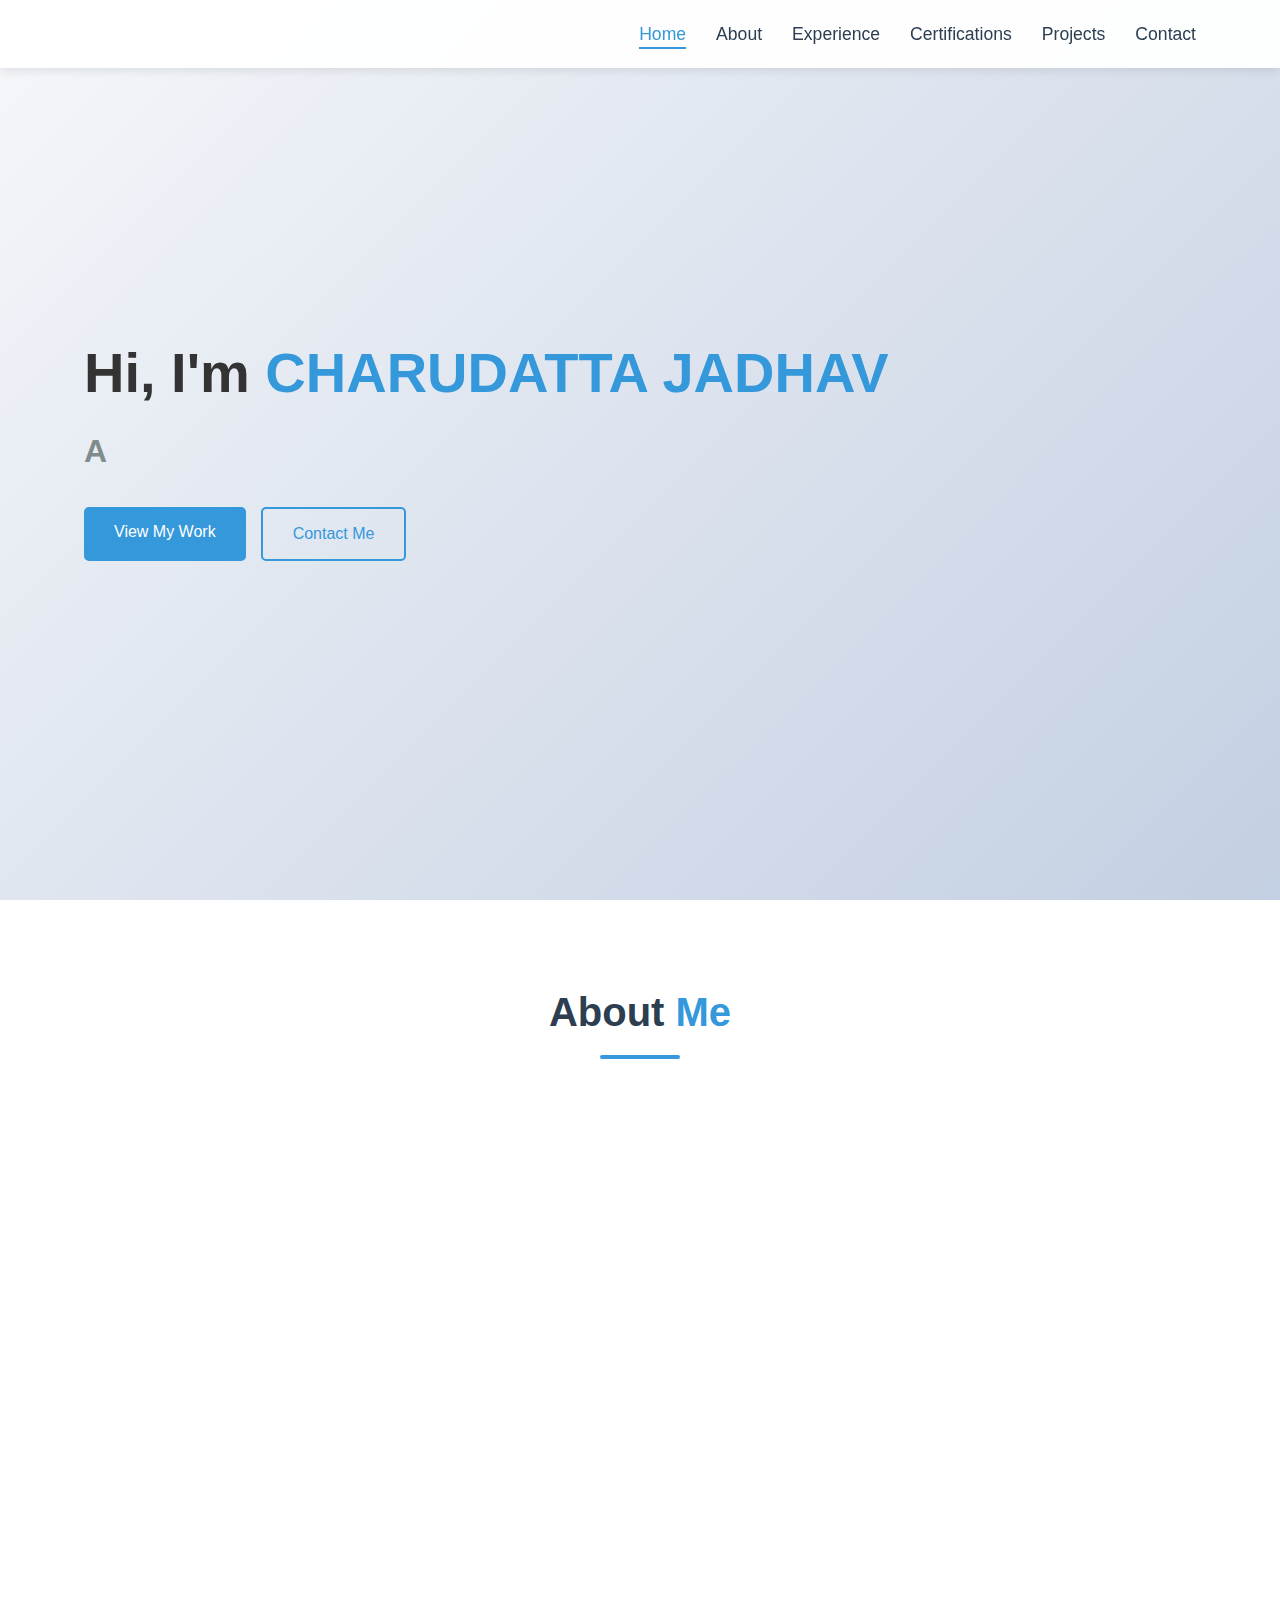
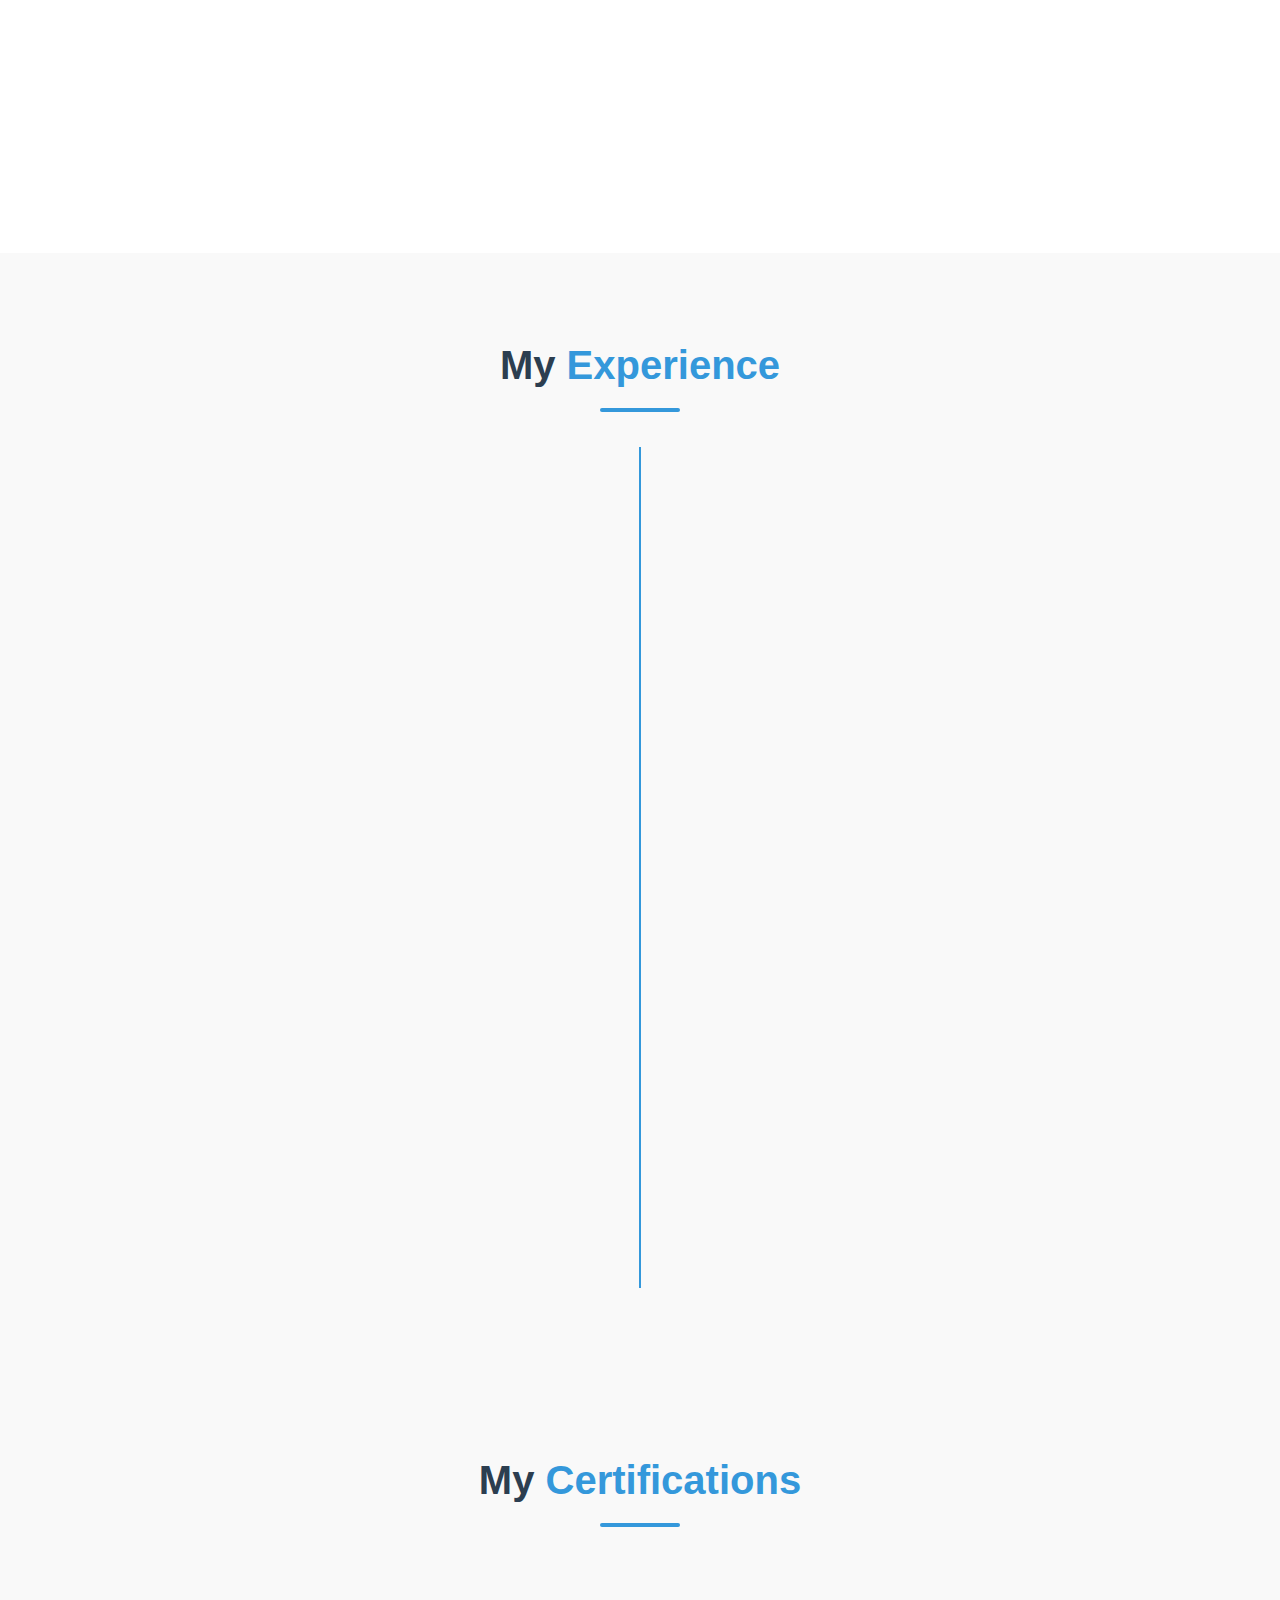
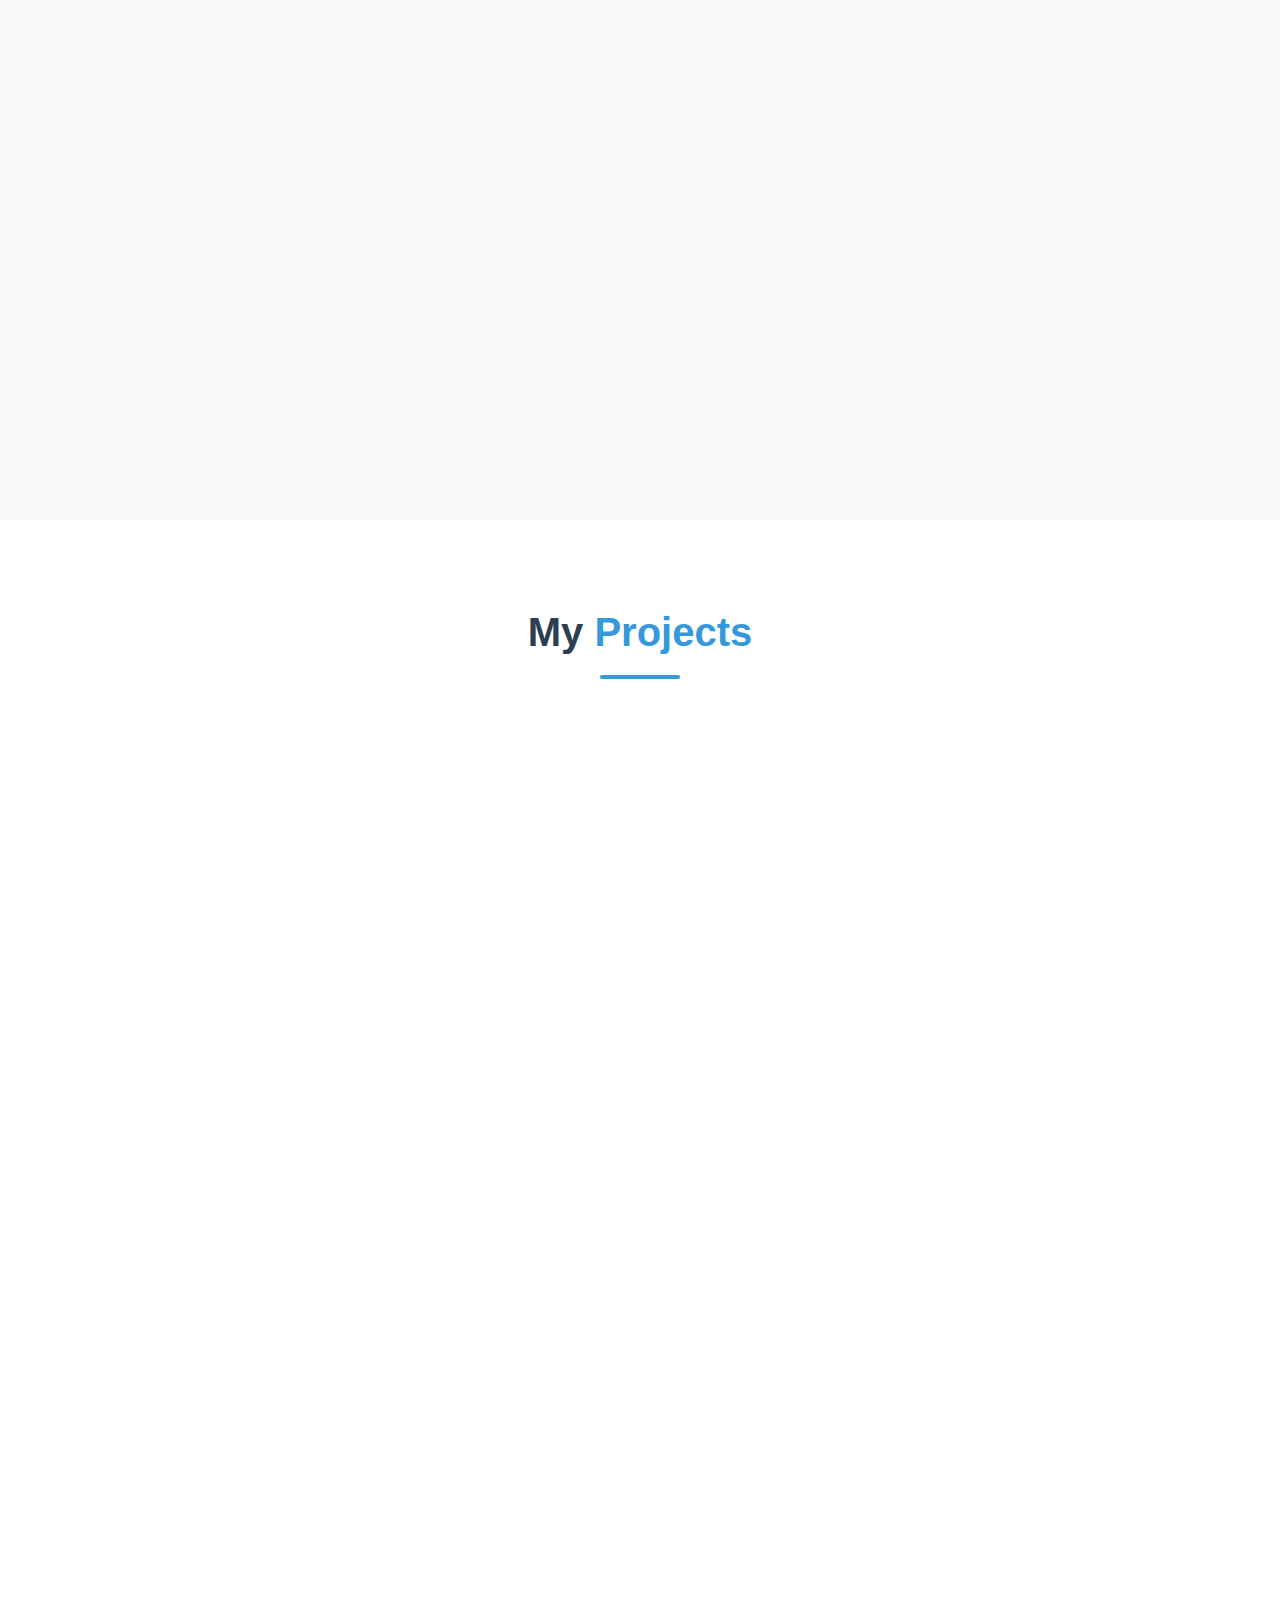
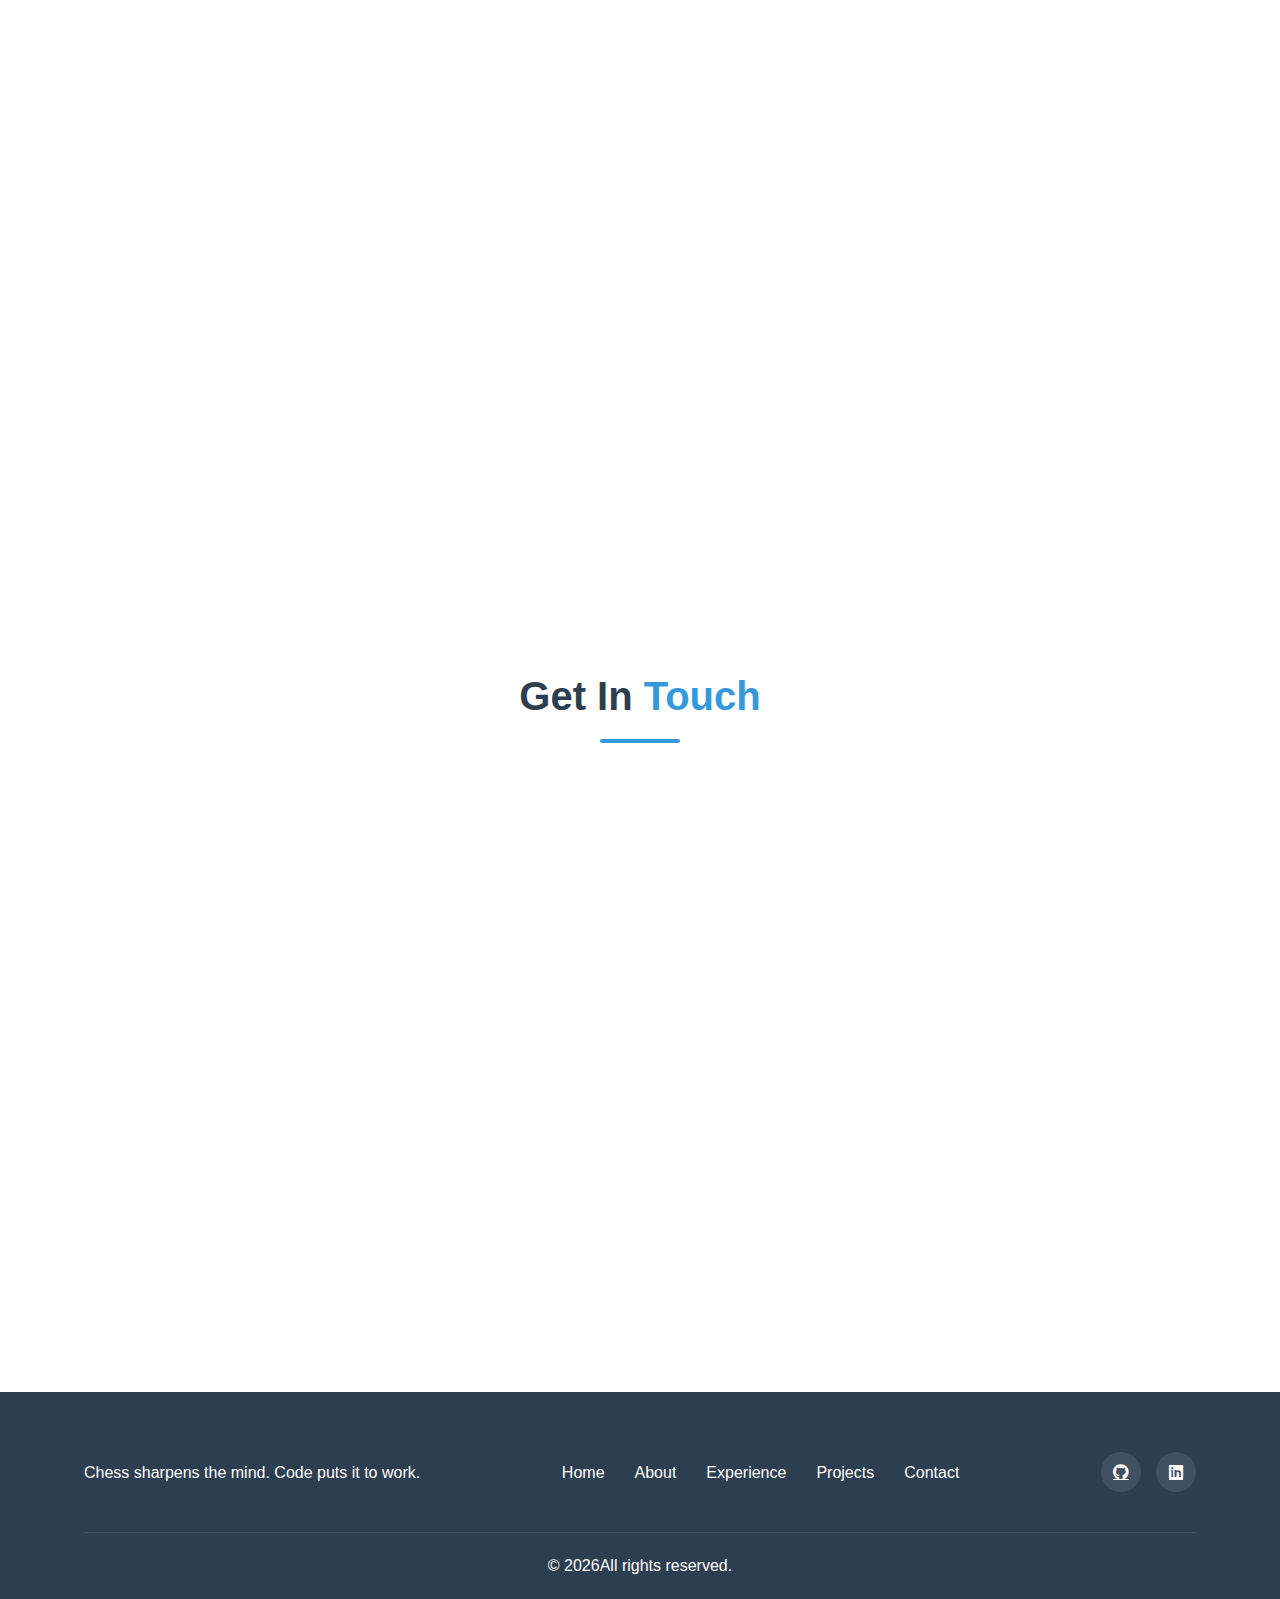
<file: index.html>
<!DOCTYPE html>
<html lang="en">

<head>
  <meta charset="UTF-8">
  <meta name="viewport" content="width=device-width, initial-scale=1.0">
  <title>CJ Portfolio</title>
  <link rel="stylesheet" href="https://cdnjs.cloudflare.com/ajax/libs/font-awesome/6.4.0/css/all.min.css">
  <link rel="stylesheet" href="home.css">
</head>

<body>
  <!-- Header/Navbar -->
  <header>
    <div class="container">
      <nav>
        <div class="logo">
          <a href="#home"></a>
        </div>
        <ul class="nav-links">
          <li><a href="#home" class="active">Home</a></li>
          <li><a href="#about">About</a></li>
          <li><a href="#experience">Experience</a></li>
          <li><a href="#certifications">Certifications</a></li>
          <li><a href="#projects">Projects</a></li>
          <li><a href="#contact">Contact</a></li>
        </ul>
        <div class="hamburger">
          <div class="line"></div>
          <div class="line"></div>
          <div class="line"></div>
        </div>
      </nav>
    </div>
  </header>

  <!-- Hero Section -->
  <section id="home" class="hero">
    <div class="container">
      <div class="hero-content">
        <h1 class="animate">Hi, I'm <span class="highlight">CHARUDATTA JADHAV</span></h1>
        <h2 class="animate">A <span class="typing"></span></h2>
        <p class="animate"></p>
        <div class="cta animate">
          <a href="#projects" class="btn">View My Work</a>
          <a href="#contact" class="btn btn-outline">Contact Me</a>
        </div>
      </div>
      <!-- <div class="hero-image animate">
                <img src="" alt="Profile Image">
            </div> -->
    </div>
  </section>

  <!-- About Section -->
  <section id="about" class="section about">
    <div class="container">
      <h2 class="section-title">About <span class="highlight">Me</span></h2>
      <div class="about-content">
        <div class="about-image">
          <img src="./ian-dooley-DJ7bWa-Gwks-unsplash.jpg" alt="About Image" class="animate">
        </div>
        <div class="about-text">
          <h3 class="animate">Who am I?</h3>
          <p class="animate">I started my career as an intern and gradually grew into a Microsoft Dynamics 365
            Developer, gaining hands-on experience with Power Platform, Model-Driven Apps, and CRM automation. I've
            worked on power pages portal, field dependency tools, and process flows that improve real business outcomes.
            When I'm not coding, you’ll find me playing chess or enjoying a good book with a cup of coffee.</p>

          <div class="skills animate">
            <h4>My Skills</h4>
            <div class="skill-tags">
              <span>HTML</span>
              <span>CSS</span>
              <span>JavaScript</span>
              <span>PowerApps</span>
              <span>Integration</span>
              <span>Flows</span>
              <span>CRM</span>
              <span>Python</span>
              <span>Git</span>
              <span>Power Pages</span>
            </div>
          </div>

          <div class="about-info animate">
            <div class="info-item">
              <span>Name:</span>
              <p>Charudatta Jadhav</p>
            </div>
            <div class="info-item">
              <span>Email:</span>
              <p>charudattajadhav009@gmail.com</p>
            </div>
            <div class="info-item">
              <span>From:</span>
              <p>Pune, India</p>
            </div>
          </div>

          <div class="social-links animate">
            <a href="https://github.com/Charudatta009"><i class="fab fa-github"></i></a>
            <a href="https://www.linkedin.com/in/charudatta-jadhav/"><i class="fab fa-linkedin"></i></a>
          </div>
        </div>
      </div>
    </div>
  </section>

  <!-- Experience Section -->
  <section id="experience" class="section experience">
    <div class="container">
      <h2 class="section-title">My <span class="highlight">Experience</span></h2>
      <div class="timeline">
        <div class="timeline-item animate">
          <div class="timeline-date">Jul,2024 - Present</div>
          <div class="timeline-content">
            <h3>Power Platform Developer</h3>
            <h4>Thutech Infosystem</h4>
            <p>Started working as a Microsoft Dynamics 365 Developer, where I build real-time business solutions using
              Model-Driven Apps, Power Automate, and CRM customizations. My focus is on streamlining processes and
              enhancing user experience.</p>
          </div>
        </div>

        <div class="timeline-item animate">
          <div class="timeline-date">Jan,2024 - Jun,2024</div>
          <div class="timeline-content">
            <h3>Intern</h3>
            <h4>Thutech Infosystem</h4>
            <p>I began my career as an intern at Thutech Infosystem, where I worked on Salesforce development—building
              custom objects, workflows, and Lightning components. This sparked my interest in CRM platforms, leading me
              to grow into a Microsoft Dynamics 365 Developer.</p>
          </div>
        </div>

      </div>
    </div>
  </section>

  <!-- Certification section -->
  <section id="certifications" class="section certifications">
    <div class="container">
      <h2 class="section-title">My <span class="highlight">Certifications</span></h2>
      <div class="certifications-grid">
        <div class="certification-card animate">
          <div class="certification-image">
            <img
              src="./MB-910+Badge.png"
              alt="Certification 1">
          </div>
          <div class="certification-info">
            <h3>Microsoft Dynamics 365 Fundamentals (CRM)</h3>
            <p>Issued by: Microsoft</p>
            <p>Date: May 2025</p>
            <div class="certification-links">
              <a href="https://learn.microsoft.com/api/credentials/share/en-us/CharudattaJadhav-7124/7402216832176B64?sharingId=BC341EDD19B42BDF" class="btn btn-small">View Certificate</a>
              <!-- <a href="#" class="btn btn-small btn-outline">Verify</a> -->
            </div>
          </div>
        </div>
        <div class="certification-card animate">
          <div class="certification-image">
            <img
              src="./courseracert.png"
              alt="Certification 2">
          </div>
          <div class="certification-info">
            <h3>Introduction to Web Development with HTML, CSS and JavaScript</h3>
            <p>Issued by: Coursera</p>
            <p>Date: March 2023</p>
            <div class="certification-links">
              <a href="https://www.coursera.org/account/accomplishments/certificate/KQNHVZM2B5K8" class="btn btn-small">View Certificate</a>
              <!-- <a href="#" class="btn btn-small btn-outline">Verify</a> -->
            </div>
          </div>
        </div>
        <div class="certification-card animate">
          <div class="certification-image">
            <img
              src="./Rangercert.png"
              alt="Certification 3">
          </div>
          <div class="certification-info">
            <h3>Salesforce Trailhead Ranger</h3>
            <p>Issued by: Salesforce</p>
            <p>Date: June 2024</p>
            <div class="certification-links">
              <a href="https://www.salesforce.com/trailblazer/charudattajadhav" class="btn btn-small">View Certificate</a>
              <!-- <a href="#" class="btn btn-small btn-outline">Verify</a> -->
            </div>
          </div>
        </div>
        <!-- <div class="certification-card animate">
          <div class="certification-image">
            <img
              src="https://images.unsplash.com/photo-1563986768609-322da13575f3?ixlib=rb-4.0.3&ixid=M3wxMjA3fDB8MHxwaG90by1wYWdlfHx8fGVufDB8fHx8fA%3D%3D&auto=format&fit=crop&w=1170&q=80"
              alt="Certification 4">
          </div>
          <div class="certification-info">
            <h3>UI/UX Design</h3>
            <p>Issued by: Google</p>
            <p>Date: September 2023</p>
            <div class="certification-links">
              <a href="#" class="btn btn-small">View Certificate</a>
              <a href="#" class="btn btn-small btn-outline">Verify</a>
            </div>
          </div>
        </div> -->
      </div>
    </div>
  </section>

  <!-- Projects Section -->
  <section id="projects" class="section projects">
    <div class="container">
      <h2 class="section-title">My <span class="highlight">Projects</span></h2>
      <div class="projects-grid">
        <div class="project-card animate">
          <div class="project-image">
            <img src="./MSD.png" alt="Project 1">
          </div>
          <div class="project-info">
            <h3>Support Portal</h3>
            <p>Developed a Support Portal using Power Pages for internal users to efficiently track and manage their
              cases, fully integrated with Dynamics 365. The portal significantly streamlined operations—especially for
              immediate roadside assistance—reducing manual effort by up to 60% and enabling agents to take action in
              real time with improved responsiveness.</p>
            <div class="project-tech">
              <span>HTML</span>
              <span>CSS</span>
              <span>JvaScript</span>
              <span>VS Code</span>
              <span>Dynamics Flows</span>
              <span>Power Pages Management</span>
              <span>Azure AD Authentication</span>
            </div>
            <div class="project-links">
<!--               <a href="#" class="btn btn-small">Live Demo</a> -->
              <a href="https://github.com/Charudatta009/Dynamics-365-Support-Portal/tree/main" class="btn btn-small btn-outline">Code</a>
            </div>
          </div>
        </div>
        <div class="project-card animate">
                    <div class="project-image">
                        <img src="./Screenshot 2025-05-28 220459.png" alt="Project 3">
                    </div>
                    <div class="project-info">
                        <h3>Dynamics 365 Sales Cloud Greenfield Deployment</h3>
                        <p>Designed and implemented a complete sales process with a customized UI and automated workflows, including two-way sync with Microsoft Teams and Outlook, and 8x8 integration for seamless calling.
                          Customized the lead-to-opportunity-to-quote pipeline using Business Process Flows and stage-specific automation rules to streamline sales activities.
                        </p>
                        <div class="project-tech">
                            <span>Flows</span>
                            <span>PowerApps</span>
                            <span>Microsoft Dynamics 365</span>
                            <span>CRM</span>
                            <span>UI Customisation</span>
                        </div>
                        <div class="project-links">
                            <a href="#contact" class="btn btn-small">Leave message to know more</a>
<!--                             <a href="#" class="btn btn-small btn-outline">Code</a> -->
                        </div>
                    </div>
                </div>
                <div class="project-card animate">
                    <div class="project-image">
                        <img src="./image.png" alt="Project 4">
                    </div>
                    <div class="project-info">
                        <h3>Voice To Case Generator MSD-365</h3>
                        <p> Voice-to-Case Generator for Microsoft Dynamics 365 A voice-based customer service automation tool that listens to a user's speech, analyzes the sentiment, and creates a Case in Dynamics 365.</p>
                        <div class="project-tech">
                            <span>HTML5</span>
                            <span>CSS3</span>
                            <span>JavaScript</span>
                            <span>Python</span>
                            <span>Flask</span>
                            <span>Render</span>
                            <span>Github Pages</span>
                            <span>Azure OAuth2.0</span>
                            <span>API</span>
                        </div>
                        <div class="project-links">
<!--                             <a href="#" class="btn btn-small">Live Demo</a> -->
                            <a href="https://github.com/Charudatta009/Voice-to-Case-D365" class="btn btn-small btn-outline">Code</a>
                        </div>
                    </div>
                </div>
        <div class="project-card animate">
          <div class="project-image">
            <img src="./weatherApp.png" alt="Project 2">
          </div>
          <div class="project-info">
            <h3>Task Management App</h3>
            <p>During my college days, I built a simple weather app using HTML, CSS, and a public weather API. This
              project introduced me to real-time data fetching and working with external APIs, laying the foundation for
              my interest in web development and dynamic user interfaces.</p>
            <div class="project-tech">
              <span>JavaScript</span>
              <span>API</span>
            </div>
            <div class="project-links">
              <a href="https://charudatta009.github.io/weatherAppproject/" class="btn btn-small">Live Demo</a>
              <a href="https://github.com/Charudatta009/weatherAppproject" class="btn btn-small btn-outline">Code</a>
            </div>
          </div>
        </div>
      </div>
    </div>
  </section>

  <!-- Contact Section -->
  <section id="contact" class="section contact">
    <div class="container">
      <h2 class="section-title">Get In <span class="highlight">Touch</span></h2>
      <div class="contact-content">
        <div class="contact-info animate">
          <h3>Let's Connect</h3>
          <p>I'm interested in good opportunities, especially ambitious for large projects. However, if you have other
            requests or questions, don't hesitate to contact me.</p>

          <div class="contact-details">
            <div class="detail-item">
              <i class="fas fa-envelope"></i>
              <div>
                <h4>Email</h4>
                <p>charudattajadhav009@gmail.com</p>
              </div>
            </div>
            <div class="detail-item">
              <i class="fas fa-phone"></i>
              <div>
                <h4>Phone</h4>
                <p>+91 9325767004</p>
              </div>
            </div>
            <div class="detail-item">
              <i class="fas fa-map-marker-alt"></i>
              <div>
                <h4>Location</h4>
                <p>Pune, India</p>
              </div>
            </div>
          </div>

<!--           <div class="contact-social">
            <h4>Follow Me</h4>
            <div class="social-links">
              <a href="https://github.com/Charudatta009"><i class="fab fa-github"></i></a>
              <a href="https://www.linkedin.com/in/charudatta-jadhav/"><i class="fab fa-linkedin"></i></a>

            </div>
          </div> -->
        </div>

        <div class="contact-form animate">
          <form id="myForm" action="https://formspree.io/f/mjkwqvwk" method="POST">
            <div class="form-group">
              <input type="text" name="name" placeholder="Your Name" required>
            </div>
            <div class="form-group">
              <input type="email" name="email" placeholder="Your Email" required>
            </div>
            <div class="form-group">
              <input type="text" name="subject" placeholder="Subject" required>
            </div>
            <div class="form-group">
              <textarea name="message" placeholder="Your Message" required></textarea>
            </div>
            <button type="submit" class="btn">Send Message</button>
          </form>
          <div id="form-status"></div>
        </div>
      </div>
    </div>
  </section>

  <!-- Footer -->
  <footer>
    <div class="container">
      <div class="footer-content">
        <div class="footer-logo">
          <a href="#home">Chess sharpens the mind. Code puts it to work.</a>
        </div>
        <div class="footer-links">
          <a href="#home">Home</a>
          <a href="#about">About</a>
          <a href="#experience">Experience</a>
          <a href="#projects">Projects</a>
          <a href="#contact">Contact</a>
        </div>
        <div class="footer-social">
          <a href="https://github.com/Charudatta009"><i class="fab fa-github"></i></a>
          <a href="https://www.linkedin.com/in/charudatta-jadhav/"><i class="fab fa-linkedin"></i></a>

        </div>
      </div>
      <div class="footer-bottom">
        <p>&copy; <span id="year"></span>All rights reserved.</p>
      </div>
    </div>
  </footer>

  <!-- Back to Top Button -->
  <a href="#home" class="back-to-top" title="Go to top">
    <i class="fas fa-arrow-up"></i>
  </a>

  <script src="home.js"></script>
</body>

</html>
</file>
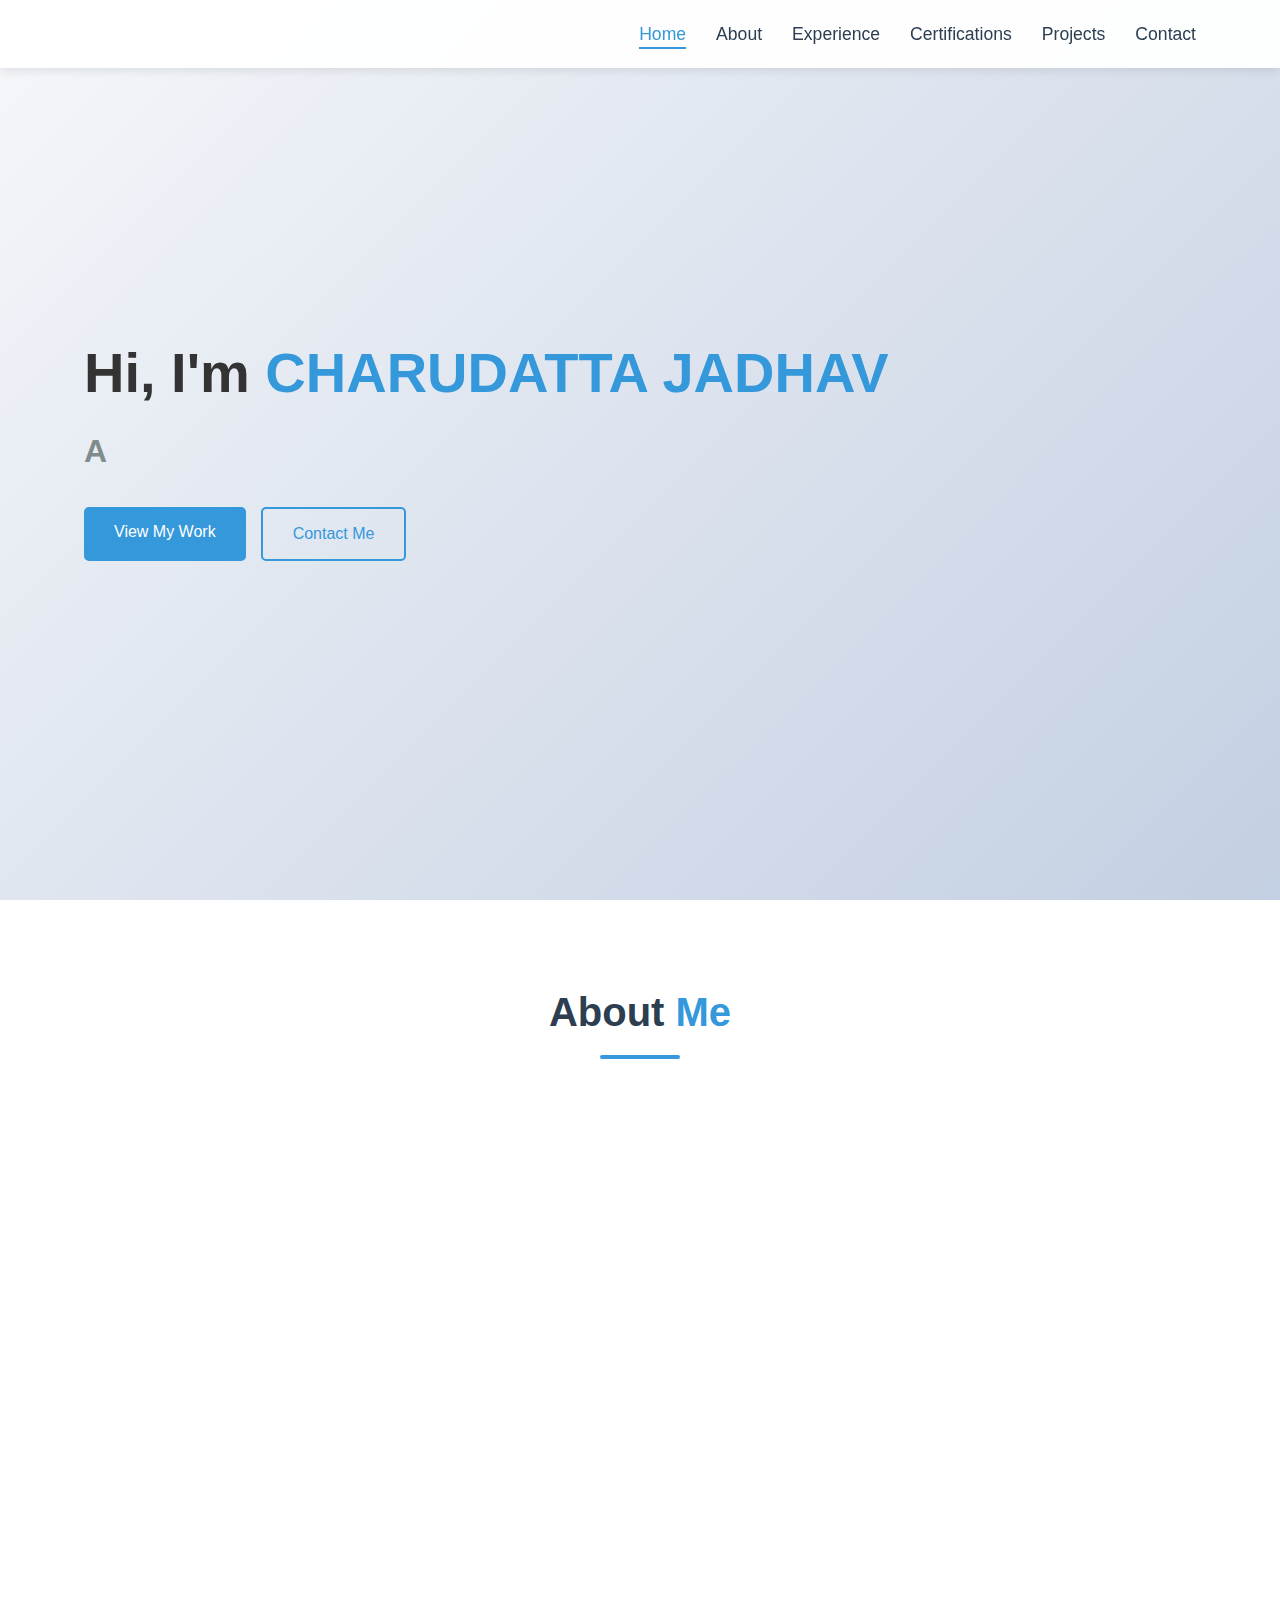
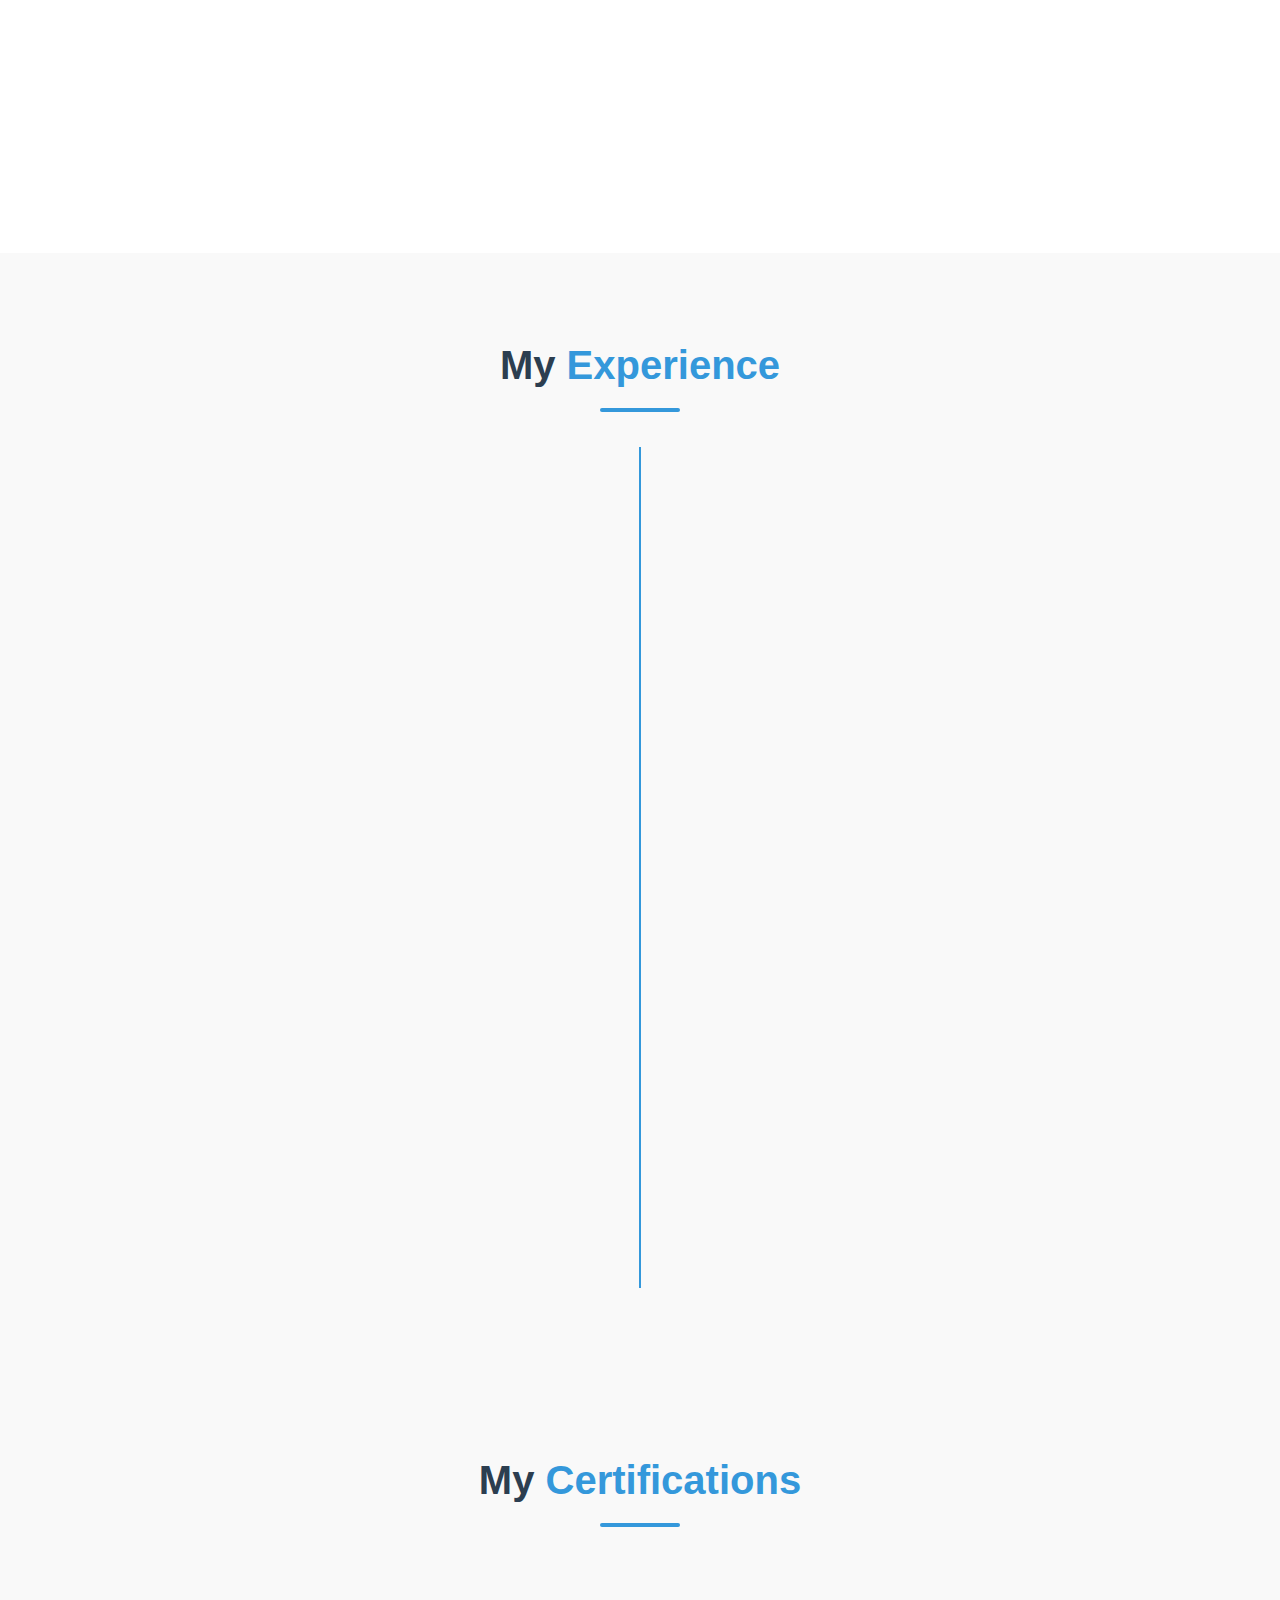
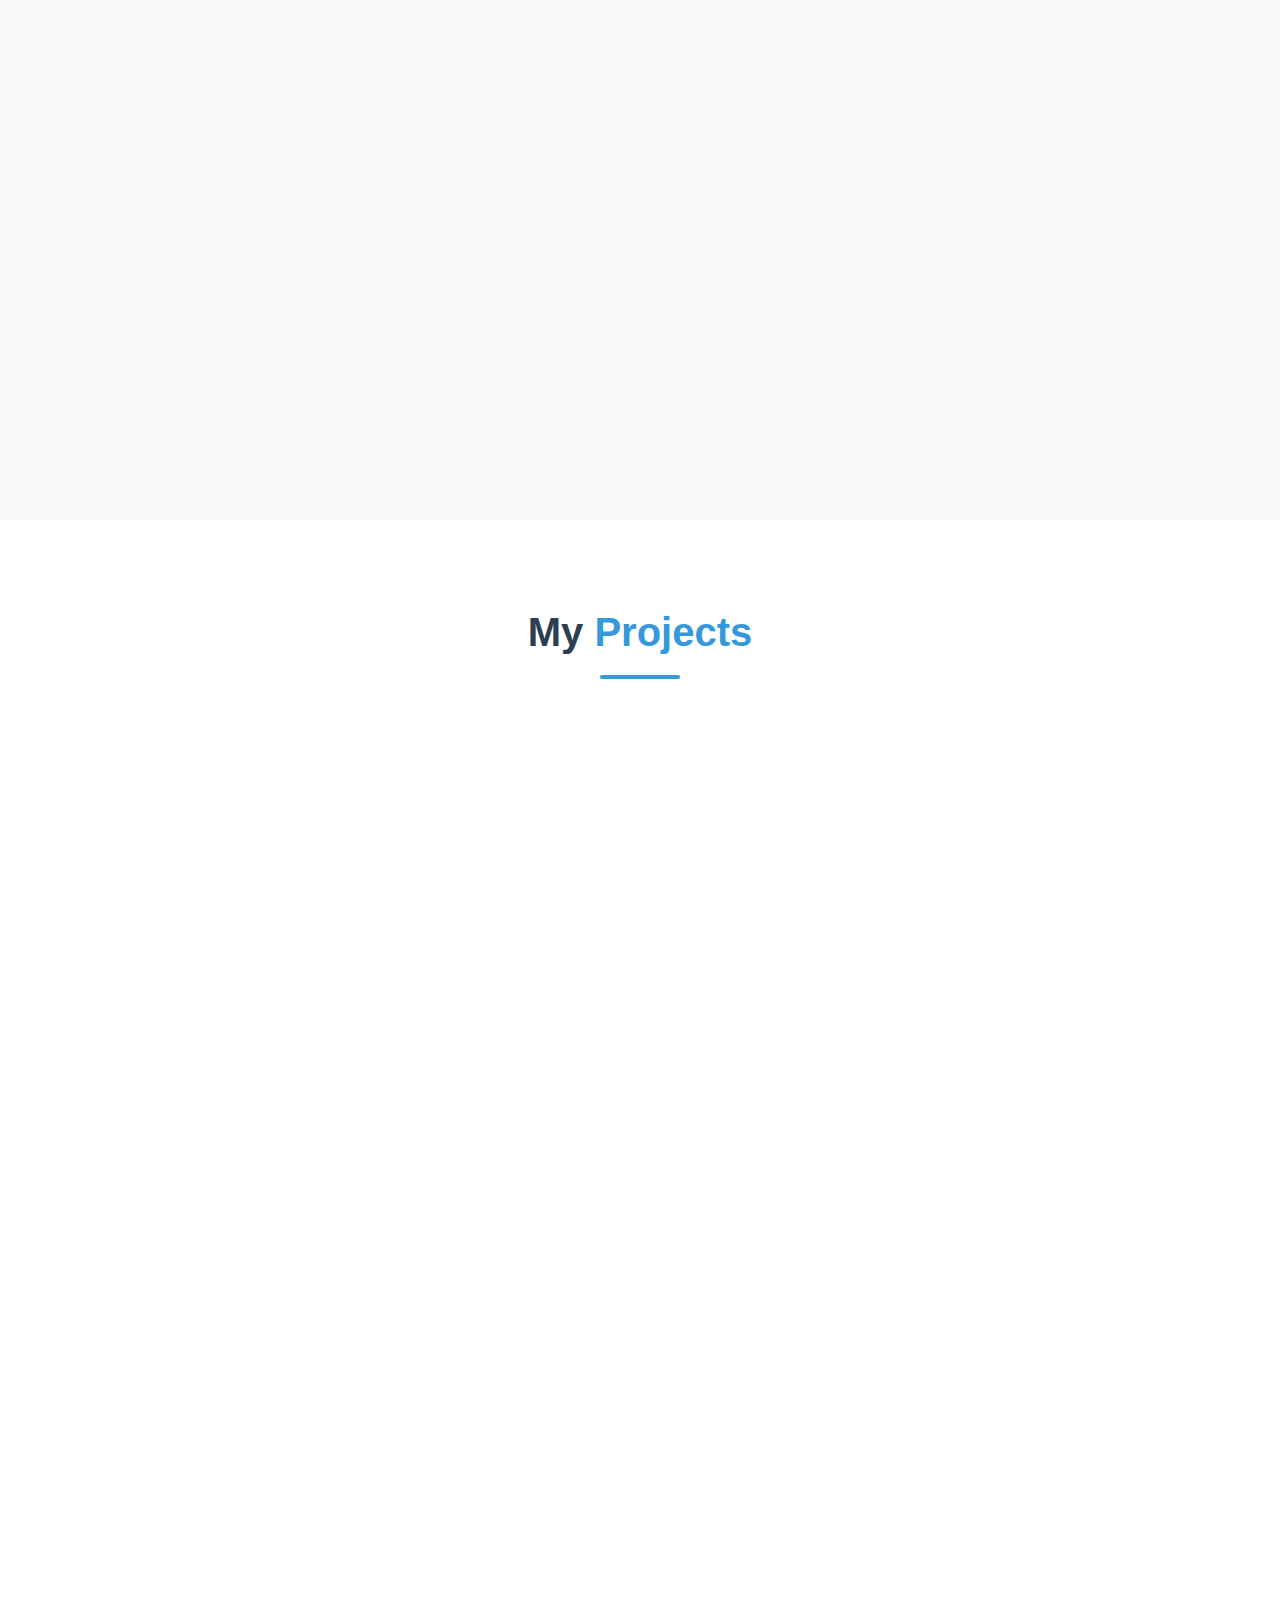
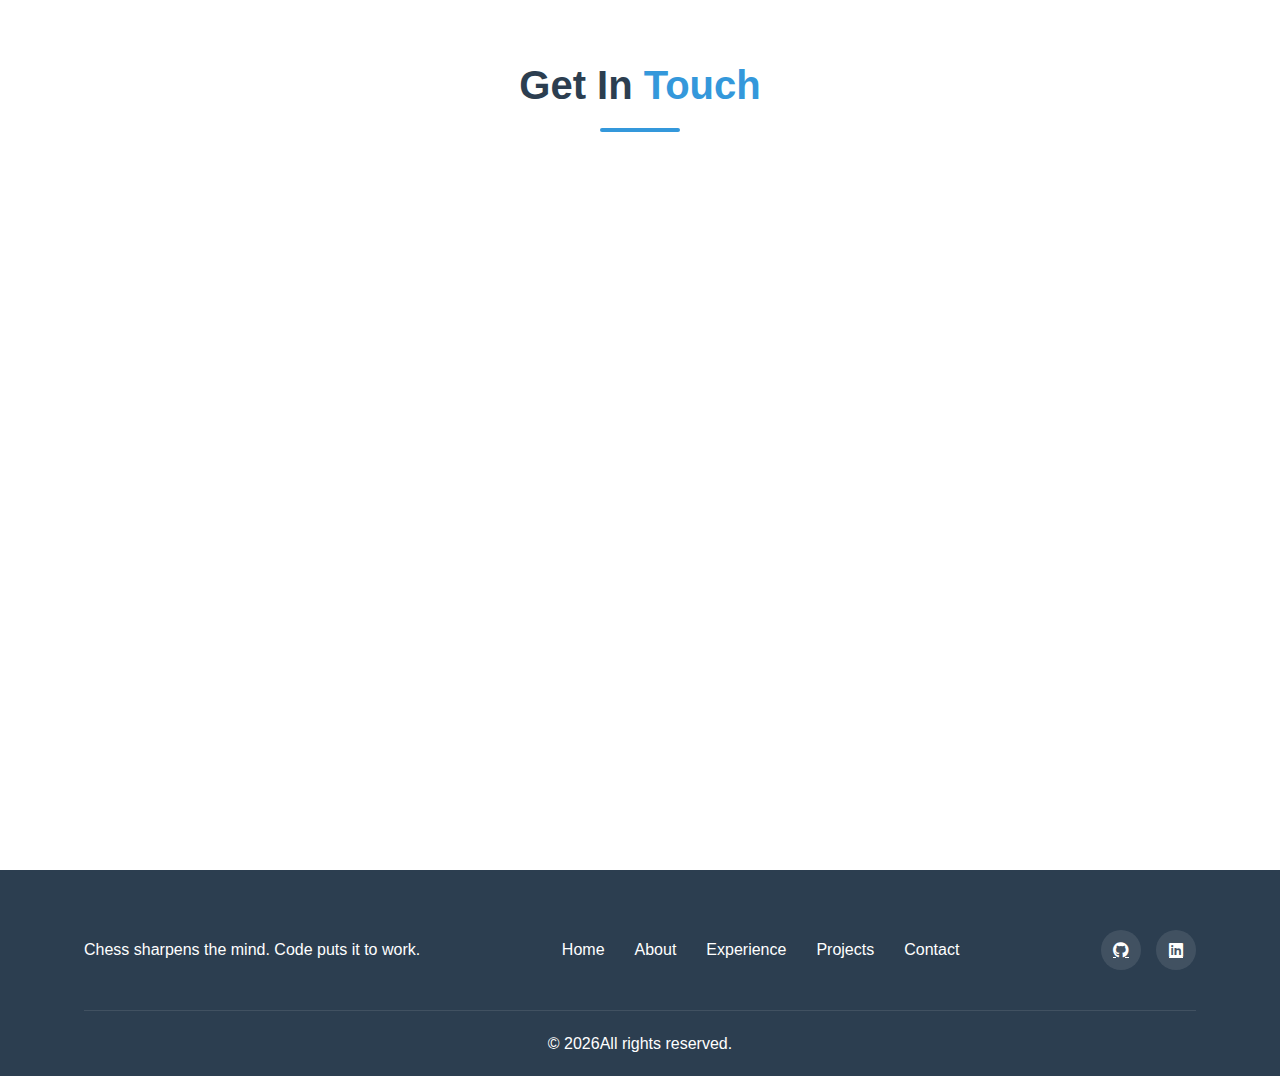
<file: home.html>
<!DOCTYPE html>
<html lang="en">

<head>
  <meta charset="UTF-8">
  <meta name="viewport" content="width=device-width, initial-scale=1.0">
  <title>Charudatta Jadhav</title>
  <link rel="stylesheet" href="https://cdnjs.cloudflare.com/ajax/libs/font-awesome/6.4.0/css/all.min.css">
  <link rel="stylesheet" href="home.css">
</head>

<body>
  <!-- Header/Navbar -->
  <header>
    <div class="container">
      <nav>
        <div class="logo">
          <a href="#home"></a>
        </div>
        <ul class="nav-links">
          <li><a href="#home" class="active">Home</a></li>
          <li><a href="#about">About</a></li>
          <li><a href="#experience">Experience</a></li>
          <li><a href="#certifications">Certifications</a></li>
          <li><a href="#projects">Projects</a></li>
          <li><a href="#contact">Contact</a></li>
        </ul>
        <div class="hamburger">
          <div class="line"></div>
          <div class="line"></div>
          <div class="line"></div>
        </div>
      </nav>
    </div>
  </header>

  <!-- Hero Section -->
  <section id="home" class="hero">
    <div class="container">
      <div class="hero-content">
        <h1 class="animate">Hi, I'm <span class="highlight">CHARUDATTA JADHAV</span></h1>
        <h2 class="animate">A <span class="typing"></span></h2>
        <p class="animate"></p>
        <div class="cta animate">
          <a href="#projects" class="btn">View My Work</a>
          <a href="#contact" class="btn btn-outline">Contact Me</a>
        </div>
      </div>
      <!-- <div class="hero-image animate">
                <img src="" alt="Profile Image">
            </div> -->
    </div>
  </section>

  <!-- About Section -->
  <section id="about" class="section about">
    <div class="container">
      <h2 class="section-title">About <span class="highlight">Me</span></h2>
      <div class="about-content">
        <div class="about-image">
          <img src="/png/ian-dooley-DJ7bWa-Gwks-unsplash.jpg" alt="About Image" class="animate">
        </div>
        <div class="about-text">
          <h3 class="animate">Who am I?</h3>
          <p class="animate">I started my career as an intern and gradually grew into a Microsoft Dynamics 365
            Developer, gaining hands-on experience with Power Platform, Model-Driven Apps, and CRM automation. I've
            worked on power pages portal, field dependency tools, and process flows that improve real business outcomes.
            When I'm not coding, you’ll find me playing chess or enjoying a good book with a cup of coffee.</p>

          <div class="skills animate">
            <h4>My Skills</h4>
            <div class="skill-tags">
              <span>HTML</span>
              <span>CSS</span>
              <span>JavaScript</span>
              <span>PoweApps</span>
              <span>CRM</span>
              <span>Python</span>
              <span>Git</span>
              <span>Power Pages</span>
            </div>
          </div>

          <div class="about-info animate">
            <div class="info-item">
              <span>Name:</span>
              <p>Charudatta Jadhav</p>
            </div>
            <div class="info-item">
              <span>Email:</span>
              <p>charudattajadhav009@gmail.com</p>
            </div>
            <div class="info-item">
              <span>From:</span>
              <p>Pune, India</p>
            </div>
          </div>

          <div class="social-links animate">
            <a href="https://github.com/Charudatta009"><i class="fab fa-github"></i></a>
            <a href="https://www.linkedin.com/in/charudatta-jadhav/"><i class="fab fa-linkedin"></i></a>
          </div>
        </div>
      </div>
    </div>
  </section>

  <!-- Experience Section -->
  <section id="experience" class="section experience">
    <div class="container">
      <h2 class="section-title">My <span class="highlight">Experience</span></h2>
      <div class="timeline">
        <div class="timeline-item animate">
          <div class="timeline-date">Jul-2024 - Present</div>
          <div class="timeline-content">
            <h3>Power Platform Developer</h3>
            <h4>Thutech Infosystem</h4>
            <p>Started working as a Microsoft Dynamics 365 Developer, where I build real-time business solutions using
              Model-Driven Apps, Power Automate, and CRM customizations. My focus is on streamlining processes and
              enhancing user experience.</p>
          </div>
        </div>

        <div class="timeline-item animate">
          <div class="timeline-date">Jan-2024 - Jun 2024</div>
          <div class="timeline-content">
            <h3>Intern</h3>
            <h4>Thutech Infosystem</h4>
            <p>I began my career as an intern at Thutech Infosystem, where I worked on Salesforce development—building
              custom objects, workflows, and Lightning components. This sparked my interest in CRM platforms, leading me
              to grow into a Microsoft Dynamics 365 Developer.</p>
          </div>
        </div>

      </div>
    </div>
  </section>

  <!-- Certification section -->
  <section id="certifications" class="section certifications">
    <div class="container">
      <h2 class="section-title">My <span class="highlight">Certifications</span></h2>
      <div class="certifications-grid">
        <div class="certification-card animate">
          <div class="certification-image">
            <img
              src="/png/MB-910+Badge.png"
              alt="Certification 1">
          </div>
          <div class="certification-info">
            <h3>Microsoft Dynamics 365 Fundamentals (CRM)</h3>
            <p>Issued by: Microsoft</p>
            <p>Date: May 2025</p>
            <div class="certification-links">
              <a href="https://learn.microsoft.com/api/credentials/share/en-us/CharudattaJadhav-7124/7402216832176B64?sharingId=BC341EDD19B42BDF" class="btn btn-small">View Certificate</a>
              <!-- <a href="#" class="btn btn-small btn-outline">Verify</a> -->
            </div>
          </div>
        </div>
        <div class="certification-card animate">
          <div class="certification-image">
            <img
              src="/png/courseracert.png"
              alt="Certification 2">
          </div>
          <div class="certification-info">
            <h3>Introduction to Web Development with HTML, CSS,JavaScript</h3>
            <p>Issued by: Coursera</p>
            <p>Date: March 2023</p>
            <div class="certification-links">
              <a href="https://www.coursera.org/account/accomplishments/certificate/KQNHVZM2B5K8" class="btn btn-small">View Certificate</a>
              <!-- <a href="#" class="btn btn-small btn-outline">Verify</a> -->
            </div>
          </div>
        </div>
        <div class="certification-card animate">
          <div class="certification-image">
            <img
              src="/png/Rangercert.png"
              alt="Certification 3">
          </div>
          <div class="certification-info">
            <h3>Salesforce Trailhead Rnager</h3>
            <p>Issued by: Salesforce</p>
            <p>Date: June 2024</p>
            <div class="certification-links">
              <a href="https://www.salesforce.com/trailblazer/charudattajadhav" class="btn btn-small">View Certificate</a>
              <!-- <a href="#" class="btn btn-small btn-outline">Verify</a> -->
            </div>
          </div>
        </div>
        <!-- <div class="certification-card animate">
          <div class="certification-image">
            <img
              src="https://images.unsplash.com/photo-1563986768609-322da13575f3?ixlib=rb-4.0.3&ixid=M3wxMjA3fDB8MHxwaG90by1wYWdlfHx8fGVufDB8fHx8fA%3D%3D&auto=format&fit=crop&w=1170&q=80"
              alt="Certification 4">
          </div>
          <div class="certification-info">
            <h3>UI/UX Design</h3>
            <p>Issued by: Google</p>
            <p>Date: September 2023</p>
            <div class="certification-links">
              <a href="#" class="btn btn-small">View Certificate</a>
              <a href="#" class="btn btn-small btn-outline">Verify</a>
            </div>
          </div>
        </div> -->
      </div>
    </div>
  </section>

  <!-- Projects Section -->
  <section id="projects" class="section projects">
    <div class="container">
      <h2 class="section-title">My <span class="highlight">Projects</span></h2>
      <div class="projects-grid">
        <div class="project-card animate">
          <div class="project-image">
            <img src="/png/MSD.png" alt="Project 1">
          </div>
          <div class="project-info">
            <h3>Support Portal</h3>
            <p>Developed a Support Portal using Power Pages for internal users to efficiently track and manage their
              cases, fully integrated with Dynamics 365. The portal significantly streamlined operations—especially for
              immediate roadside assistance—reducing manual effort by up to 60% and enabling agents to take action in
              real time with improved responsiveness.</p>
            <div class="project-tech">
              <span>HTML</span>
              <span>CSS</span>
              <span>JvaScript</span>
              <span>VS Code</span>
              <span>Dynamics Flows</span>
              <span>Power Pages Management</span>
              <span>Azure AD Authentication</span>
            </div>
            <div class="project-links">
              <a href="#" class="btn btn-small">Live Demo</a>
              <a href="#" class="btn btn-small btn-outline">Code</a>
            </div>
          </div>
        </div>
        <div class="project-card animate">
          <div class="project-image">
            <img src="/png/weatherApp.png" alt="Project 2">
          </div>
          <div class="project-info">
            <h3>Task Management App</h3>
            <p>During my college days, I built a simple weather app using HTML, CSS, and a public weather API. This
              project introduced me to real-time data fetching and working with external APIs, laying the foundation for
              my interest in web development and dynamic user interfaces.</p>
            <div class="project-tech">
              <span>JavaScript</span>
              <span>API</span>
            </div>
            <div class="project-links">
              <a href="https://charudatta009.github.io/weatherAppproject/" class="btn btn-small">Live Demo</a>
              <a href="https://github.com/Charudatta009/weatherAppproject" class="btn btn-small btn-outline">Code</a>
            </div>
          </div>
        </div>
        <!-- <div class="project-card animate">
                    <div class="project-image">
                        <img src="https://via.placeholder.com/400x250" alt="Project 3">
                    </div>
                    <div class="project-info">
                        <h3>Weather Dashboard</h3>
                        <p>Real-time weather information with forecasts, maps, and historical data visualization.</p>
                        <div class="project-tech">
                            <span>JavaScript</span>
                            <span>API</span>
                            <span>CSS3</span>
                        </div>
                        <div class="project-links">
                            <a href="#" class="btn btn-small">Live Demo</a>
                            <a href="#" class="btn btn-small btn-outline">Code</a>
                        </div>
                    </div>
                </div>
                <div class="project-card animate">
                    <div class="project-image">
                        <img src="https://via.placeholder.com/400x250" alt="Project 4">
                    </div>
                    <div class="project-info">
                        <h3>Portfolio Website</h3>
                        <p>A responsive portfolio website showcasing projects, skills, and contact information.</p>
                        <div class="project-tech">
                            <span>HTML5</span>
                            <span>CSS3</span>
                            <span>JavaScript</span>
                        </div>
                        <div class="project-links">
                            <a href="#" class="btn btn-small">Live Demo</a>
                            <a href="#" class="btn btn-small btn-outline">Code</a>
                        </div>
                    </div>
                </div> -->
      </div>
    </div>
  </section>

  <!-- Contact Section -->
  <section id="contact" class="section contact">
    <div class="container">
      <h2 class="section-title">Get In <span class="highlight">Touch</span></h2>
      <div class="contact-content">
        <div class="contact-info animate">
          <h3>Let's talk about your project</h3>
          <p>I'm interested in good opportunities, especially ambitious or large projects. However, if you have other
            requests or questions, don't hesitate to contact me.</p>

          <div class="contact-details">
            <div class="detail-item">
              <i class="fas fa-envelope"></i>
              <div>
                <h4>Email</h4>
                <p>charudattajadhav009@gmail.com</p>
              </div>
            </div>
            <div class="detail-item">
              <i class="fas fa-phone"></i>
              <div>
                <h4>Phone</h4>
                <p>+91 9325767004</p>
              </div>
            </div>
            <div class="detail-item">
              <i class="fas fa-map-marker-alt"></i>
              <div>
                <h4>Location</h4>
                <p>Pune, India</p>
              </div>
            </div>
          </div>

          <div class="contact-social">
            <h4>Follow Me</h4>
            <div class="social-links">
              <a href="https://github.com/Charudatta009"><i class="fab fa-github"></i></a>
              <a href="https://www.linkedin.com/in/charudatta-jadhav/"><i class="fab fa-linkedin"></i></a>

            </div>
          </div>
        </div>

        <div class="contact-form animate">
          <form id="myForm" action="https://formspree.io/f/your-form-id" method="POST">
            <div class="form-group">
              <input type="text" name="name" placeholder="Your Name" required>
            </div>
            <div class="form-group">
              <input type="email" name="email" placeholder="Your Email" required>
            </div>
            <div class="form-group">
              <input type="text" name="subject" placeholder="Subject" required>
            </div>
            <div class="form-group">
              <textarea name="message" placeholder="Your Message" required></textarea>
            </div>
            <button type="submit" class="btn">Send Message</button>
          </form>
          <div id="form-status"></div>
        </div>
      </div>
    </div>
  </section>

  <!-- Footer -->
  <footer>
    <div class="container">
      <div class="footer-content">
        <div class="footer-logo">
          <a href="#home">Chess sharpens the mind. Code puts it to work.</a>
        </div>
        <div class="footer-links">
          <a href="#home">Home</a>
          <a href="#about">About</a>
          <a href="#experience">Experience</a>
          <a href="#projects">Projects</a>
          <a href="#contact">Contact</a>
        </div>
        <div class="footer-social">
          <a href="https://github.com/Charudatta009"><i class="fab fa-github"></i></a>
          <a href="https://www.linkedin.com/in/charudatta-jadhav/"><i class="fab fa-linkedin"></i></a>

        </div>
      </div>
      <div class="footer-bottom">
        <p>&copy; <span id="year"></span>All rights reserved.</p>
      </div>
    </div>
  </footer>

  <!-- Back to Top Button -->
  <a href="#home" class="back-to-top" title="Go to top">
    <i class="fas fa-arrow-up"></i>
  </a>

  <script src="home.js"></script>
</body>

</html>
</file>
<file: home.css>
/* Global Styles */
:root {
    --primary-color: #3498db;
    --secondary-color: #2c3e50;
    --accent-color: #e74c3c;
    --light-color: #ecf0f1;
    --dark-color: #2c3e50;
    --text-color: #333;
    --text-light: #7f8c8d;
    --white: #fff;
    --black: #000;
    --box-shadow: 0 5px 15px rgba(0, 0, 0, 0.1);
    --transition: all 0.3s ease;
}

* {
    margin: 0;
    padding: 0;
    box-sizing: border-box;
}

html {
    scroll-behavior: smooth;
}

body {
    font-family: 'Segoe UI', Tahoma, Geneva, Verdana, sans-serif;
    line-height: 1.6;
    color: var(--text-color);
    background-color: var(--white);
    overflow-x: hidden;
}

.container {
    width: 90%;
    max-width: 1200px;
    margin: 0 auto;
    padding: 0 20px;
}

section {
    padding: 80px 0;
}

.section-title {
    font-size: 2.5rem;
    margin-bottom: 50px;
    text-align: center;
    position: relative;
    color: var(--dark-color);
}

.section-title::after {
    content: '';
    position: absolute;
    bottom: -15px;
    left: 50%;
    transform: translateX(-50%);
    width: 80px;
    height: 4px;
    background: var(--primary-color);
    border-radius: 2px;
}

.highlight {
    color: var(--primary-color);
}

.btn {
    display: inline-block;
    padding: 12px 30px;
    background: var(--primary-color);
    color: var(--white);
    border: none;
    border-radius: 5px;
    cursor: pointer;
    text-decoration: none;
    font-size: 1rem;
    font-weight: 500;
    transition: var(--transition);
    text-align: center;
}

.btn:hover {
    background: #2980b9;
    transform: translateY(-3px);
    box-shadow: var(--box-shadow);
}

.btn-outline {
    background: transparent;
    border: 2px solid var(--primary-color);
    color: var(--primary-color);
    margin-left: 15px;
}

.btn-outline:hover {
    background: var(--primary-color);
    color: var(--white);
}

.btn-small {
    padding: 8px 20px;
    font-size: 0.9rem;
}

/* Header Styles */
header {
    position: fixed;
    top: 0;
    left: 0;
    width: 100%;
    z-index: 1000;
    background: rgba(255, 255, 255, 0.95);
    box-shadow: 0 2px 10px rgba(0, 0, 0, 0.1);
    transition: var(--transition);
}

header.scrolled {
    background: rgba(255, 255, 255, 0.98);
    box-shadow: 0 5px 20px rgba(0, 0, 0, 0.1);
    padding: 10px 0;
}

nav {
    display: flex;
    justify-content: space-between;
    align-items: center;
    padding: 20px 0;
}

.logo a {
    font-size: 1.8rem;
    font-weight: 700;
    color: var(--dark-color);
    text-decoration: none;
}

.logo a span {
    color: var(--primary-color);
}

.nav-links {
    display: flex;
    list-style: none;
}

.nav-links li {
    margin-left: 30px;
}

.nav-links a {
    color: var(--dark-color);
    text-decoration: none;
    font-weight: 500;
    font-size: 1.1rem;
    transition: var(--transition);
    position: relative;
}

.nav-links a::after {
    content: '';
    position: absolute;
    bottom: -5px;
    left: 0;
    width: 0;
    height: 2px;
    background: var(--primary-color);
    transition: var(--transition);
}

.nav-links a:hover::after,
.nav-links a.active::after {
    width: 100%;
}

.nav-links a:hover,
.nav-links a.active {
    color: var(--primary-color);
}

.hamburger {
    display: none;
    cursor: pointer;
}

.hamburger .line {
    width: 25px;
    height: 3px;
    background: var(--dark-color);
    margin: 5px;
    transition: var(--transition);
}

/* Hero Section */
.hero {
    height: 100vh;
    display: flex;
    align-items: center;
    background: linear-gradient(135deg, #f5f7fa 0%, #c3cfe2 100%);
    padding-top: 80px;
}

.hero-content {
    flex: 1;
    padding-right: 50px;
}

.hero-image {
    flex: 1;
    text-align: center;
}

.hero-image img {
    max-width: 20%;
    border-radius: 20px;
    box-shadow: 0 20px 30px rgba(0, 0, 0, 0.2);
    animation: float 3s ease-in-out infinite;
}

.hero h1 {
    font-size: 3.5rem;
    margin-bottom: 20px;
    line-height: 1.2;
}

.hero h2 {
    font-size: 2rem;
    margin-bottom: 20px;
    color: var(--text-light);
}

.hero p {
    font-size: 1.2rem;
    margin-bottom: 30px;
    max-width: 600px;
}

.cta {
    display: flex;
    margin-top: 30px;
}

/* About Section */
.about-content {
    display: flex;
    align-items: center;
    gap: 50px;
    margin-top: 50px;
}

.about-image {
    flex: 1;
}

.about-image img {
    width: 100%;
    border-radius: 10px;
    box-shadow: var(--box-shadow);
}

.about-text {
    flex: 1;
}

.about-text h3 {
    font-size: 2rem;
    margin-bottom: 20px;
}

.about-text p {
    margin-bottom: 20px;
    font-size: 1.1rem;
}

.skills {
    margin: 30px 0;
}

.skills h4 {
    margin-bottom: 15px;
    font-size: 1.3rem;
}

.skill-tags {
    display: flex;
    flex-wrap: wrap;
    gap: 10px;
}

.skill-tags span {
    background: var(--light-color);
    color: var(--dark-color);
    padding: 8px 15px;
    border-radius: 20px;
    font-size: 0.9rem;
    font-weight: 500;
}

.about-info {
    display: grid;
    grid-template-columns: repeat(2, 1fr);
    gap: 20px;
    margin: 30px 0;
}

.info-item {
    display: flex;
    align-items: center;
}

.info-item span {
    font-weight: 600;
    margin-right: 10px;
    min-width: 70px;
}

.social-links {
    display: flex;
    gap: 15px;
}

.social-links a {
    display: flex;
    align-items: center;
    justify-content: center;
    width: 40px;
    height: 40px;
    background: var(--light-color);
    color: var(--dark-color);
    border-radius: 50%;
    transition: var(--transition);
}

.social-links a:hover {
    background: var(--primary-color);
    color: var(--white);
    transform: translateY(-5px);
}

/* Certifications Section */
.certifications {
    background: #f9f9f9;
}

.certifications-grid {
    display: grid;
    grid-template-columns: repeat(auto-fill, minmax(350px, 1fr));
    gap: 30px;
    margin-top: 50px;
}

.certification-card {
    background: var(--white);
    border-radius: 10px;
    overflow: hidden;
    box-shadow: var(--box-shadow);
    transition: var(--transition);
    display: flex;
    flex-direction: column;
}

.certification-card:hover {
    transform: translateY(-10px);
    box-shadow: 0 15px 30px rgba(0, 0, 0, 0.2);
}

.certification-image {
    height: 200px;
    overflow: hidden;
}

.certification-image img {
    width: 100%;
    height: 100%;
    object-fit: cover;
    transition: var(--transition);
    object-fit: contain;
    padding: 20px;
}

.certification-card:hover .certification-image img {
    transform: scale(1.1);
}

.certification-info {
    padding: 25px;
    flex: 1;
    display: flex;
    flex-direction: column;
}

.certification-info h3 {
    margin-bottom: 10px;
    font-size: 1.3rem;
    color: var(--dark-color);
}

.certification-info p {
    margin-bottom: 8px;
    color: var(--text-light);
    font-size: 0.95rem;
}

.certification-links {
    display: flex;
    gap: 15px;
    margin-top: auto;
    padding-top: 15px;
}

/* Responsive Styles for Certifications */
@media (max-width: 768px) {
    .certifications-grid {
        grid-template-columns: 1fr;
    }
    
    .certification-links {
        flex-direction: column;
        gap: 10px;
    }
    
    .certification-links .btn-outline {
        margin-left: 0;
    }
}

/* Experience Section */
.experience {
    background: #f9f9f9;
}

.timeline {
    position: relative;
    max-width: 800px;
    margin: 0 auto;
    padding: 40px 0;
}

.timeline::before {
    content: '';
    position: absolute;
    top: 0;
    left: 50%;
    transform: translateX(-50%);
    width: 2px;
    height: 100%;
    background: var(--primary-color);
}

.timeline-item {
    position: relative;
    width: 50%;
    padding: 20px 40px;
    box-sizing: border-box;
}

.timeline-item:nth-child(odd) {
    left: 0;
}

.timeline-item:nth-child(even) {
    left: 50%;
}

.timeline-date {
    position: absolute;
    top: 20px;
    width: 120px;
    padding: 8px 15px;
    background: var(--primary-color);
    color: var(--white);
    border-radius: 20px;
    font-weight: 600;
    text-align: center;
}

.timeline-item:nth-child(odd) .timeline-date {
    right: -170px;
}

.timeline-item:nth-child(even) .timeline-date {
    left: -170px;
}

.timeline-content {
    padding: 30px;
    background: var(--white);
    border-radius: 10px;
    box-shadow: var(--box-shadow);
    position: relative;
}

.timeline-content::after {
    content: '';
    position: absolute;
    top: 30px;
    width: 20px;
    height: 20px;
    background: var(--white);
    transform: rotate(45deg);
    box-shadow: 5px -5px 10px rgba(0, 0, 0, 0.1);
}

.timeline-item:nth-child(odd) .timeline-content::after {
    right: -10px;
}

.timeline-item:nth-child(even) .timeline-content::after {
    left: -10px;
}

.timeline-content h3 {
    margin-bottom: 5px;
    color: var(--primary-color);
}

.timeline-content h4 {
    margin-bottom: 15px;
    color: var(--text-light);
    font-size: 1rem;
}

/* Projects Section */
.projects-grid {
    display: grid;
    grid-template-columns: repeat(auto-fill, minmax(350px, 1fr));
    gap: 30px;
    margin-top: 50px;
}

.project-card {
    background: var(--white);
    border-radius: 10px;
    overflow: hidden;
    box-shadow: var(--box-shadow);
    transition: var(--transition);
}

.project-card:hover {
    transform: translateY(-10px);
    box-shadow: 0 15px 30px rgba(0, 0, 0, 0.2);
}

.project-image {
    height: 200px;
    overflow: hidden;
}

.project-image img {
    width: 100%;
    height: 100%;
/*     object-fit: cover; */
    transition: var(--transition);
}

.project-card:hover .project-image img {
    transform: scale(1.1);
}

.project-info {
    padding: 25px;
}

.project-info h3 {
    margin-bottom: 10px;
    font-size: 1.3rem;
}

.project-info p {
    margin-bottom: 15px;
    color: var(--text-light);
}

.project-tech {
    display: flex;
    flex-wrap: wrap;
    gap: 10px;
    margin-bottom: 20px;
}

.project-tech span {
    background: var(--light-color);
    color: var(--dark-color);
    padding: 5px 12px;
    border-radius: 20px;
    font-size: 0.8rem;
}

.project-links {
    display: flex;
    gap: 15px;
}

/* Contact Section */
.contact-content {
    display: flex;
    gap: 50px;
    margin-top: 50px;
}

.contact-info {
    flex: 1;
}

.contact-info h3 {
    font-size: 1.8rem;
    margin-bottom: 20px;
}

.contact-info p {
    margin-bottom: 30px;
    font-size: 1.1rem;
}

.contact-details {
    margin-bottom: 40px;
}

.detail-item {
    display: flex;
    align-items: center;
    margin-bottom: 20px;
}

.detail-item i {
    font-size: 1.5rem;
    color: var(--primary-color);
    margin-right: 20px;
    width: 50px;
    height: 50px;
    background: rgba(52, 152, 219, 0.1);
    border-radius: 50%;
    display: flex;
    align-items: center;
    justify-content: center;
}

.detail-item h4 {
    margin-bottom: 5px;
    font-size: 1.1rem;
}

.contact-social h4 {
    margin-bottom: 15px;
    font-size: 1.3rem;
}

.contact-form {
    flex: 1;
    background: var(--white);
    padding: 40px;
    border-radius: 10px;
    box-shadow: var(--box-shadow);
}

.form-group {
    margin-bottom: 20px;
}

.form-group input,
.form-group textarea {
    width: 100%;
    padding: 15px;
    border: 1px solid #ddd;
    border-radius: 5px;
    font-family: inherit;
    font-size: 1rem;
    transition: var(--transition);
}

.form-group input:focus,
.form-group textarea:focus {
    outline: none;
    border-color: var(--primary-color);
    box-shadow: 0 0 0 3px rgba(52, 152, 219, 0.2);
}

.form-group textarea {
    min-height: 150px;
    resize: vertical;
}

#form-status {
    margin-top: 20px;
    padding: 10px;
    border-radius: 5px;
    display: none;
}

#form-status.success {
    display: block;
    background: #d4edda;
    color: #155724;
}

#form-status.error {
    display: block;
    background: #f8d7da;
    color: #721c24;
}

/* Footer */
footer {
    background: var(--dark-color);
    color: var(--white);
    padding: 60px 0 20px;
}

.footer-content {
    display: flex;
    justify-content: space-between;
    align-items: center;
    margin-bottom: 40px;
}

.footer-logo a {
    /* font-size: 1.8rem;
    font-weight: 700; */
    color: var(--white);
    text-decoration: none;
}

.footer-logo a span {
    color: var(--primary-color);
}

.footer-links {
    display: flex;
    gap: 30px;
}

.footer-links a {
    color: var(--white);
    text-decoration: none;
    transition: var(--transition);
}

.footer-links a:hover {
    color: var(--primary-color);
}

.footer-social {
    display: flex;
    gap: 15px;
}

.footer-social a {
    display: flex;
    align-items: center;
    justify-content: center;
    width: 40px;
    height: 40px;
    background: rgba(255, 255, 255, 0.1);
    color: var(--white);
    border-radius: 50%;
    transition: var(--transition);
}

.footer-social a:hover {
    background: var(--primary-color);
    transform: translateY(-5px);
}

.footer-bottom {
    text-align: center;
    padding-top: 20px;
    border-top: 1px solid rgba(255, 255, 255, 0.1);
}

/* Back to Top Button */
.back-to-top {
    position: fixed;
    bottom: 30px;
    right: 30px;
    width: 50px;
    height: 50px;
    background: var(--primary-color);
    color: var(--white);
    border-radius: 50%;
    display: flex;
    align-items: center;
    justify-content: center;
    text-decoration: none;
    opacity: 0;
    visibility: hidden;
    transition: var(--transition);
    z-index: 999;
}

.back-to-top.active {
    opacity: 1;
    visibility: visible;
}

.back-to-top:hover {
    background: var(--dark-color);
    transform: translateY(-5px);
}

/* Animations */
@keyframes float {
    0% {
        transform: translateY(0px);
    }
    50% {
        transform: translateY(-20px);
    }
    100% {
        transform: translateY(0px);
    }
}

.animate {
    opacity: 0;
    transform: translateY(30px);
    transition: all 0.5s ease;
}

.animate.show {
    opacity: 1;
    transform: translateY(0);
}

/* Responsive Styles */
@media (max-width: 992px) {
    .hero-content {
        padding-right: 0;
    }
    
    .about-content,
    .contact-content {
        flex-direction: column;
        gap: 30px;
    }
    
    .timeline::before {
        left: 30px;
    }
    
    .timeline-item {
        width: 100%;
        padding-left: 70px;
        padding-right: 0;
    }
    
    .timeline-item:nth-child(even) {
        left: 0;
    }
    
    .timeline-item:nth-child(odd) .timeline-date,
    .timeline-item:nth-child(even) .timeline-date {
        left: 0;
        right: auto;
        top: -30px;
    }
    
    .timeline-item:nth-child(odd) .timeline-content::after,
    .timeline-item:nth-child(even) .timeline-content::after {
        left: 20px;
        right: auto;
        top: -10px;
        transform: rotate(-45deg);
    }
}

@media (max-width: 768px) {
    .nav-links {
        position: fixed;
        top: 80px;
        left: -100%;
        width: 100%;
        height: calc(100vh - 80px);
        background: var(--white);
        flex-direction: column;
        align-items: center;
        justify-content: center;
        transition: var(--transition);
        z-index: 999;
    }
    
    .nav-links.active {
        left: 0;
    }
    
    .nav-links li {
        margin: 20px 0;
    }
    
    .hamburger {
        display: block;
    }
    
    .hamburger.active .line:nth-child(1) {
        transform: rotate(45deg) translate(5px, 5px);
    }
    
    .hamburger.active .line:nth-child(2) {
        opacity: 0;
    }
    
    .hamburger.active .line:nth-child(3) {
        transform: rotate(-45deg) translate(5px, -5px);
    }
    
    .hero {
        flex-direction: column;
        text-align: center;
        padding-top: 120px;
        height: auto;
    }
    
    .hero-content {
        margin-bottom: 50px;
    }
    
    .hero h1 {
        font-size: 2.5rem;
    }
    
    .hero h2 {
        font-size: 1.5rem;
    }
    
    .cta {
        justify-content: center;
    }
    
    .section-title {
        font-size: 2rem;
    }
    
    .projects-grid {
        grid-template-columns: 1fr;
    }
    
    .footer-content {
        flex-direction: column;
        gap: 30px;
        text-align: center;
    }
    
    .footer-links {
        flex-direction: column;
        gap: 15px;
    }
}

@media (max-width: 576px) {
    .btn-outline {
        margin-left: 0;
        margin-top: 15px;
    }
    
    .cta {
        flex-direction: column;
    }
    
    .about-info {
        grid-template-columns: 1fr;
    }
}
</file>
